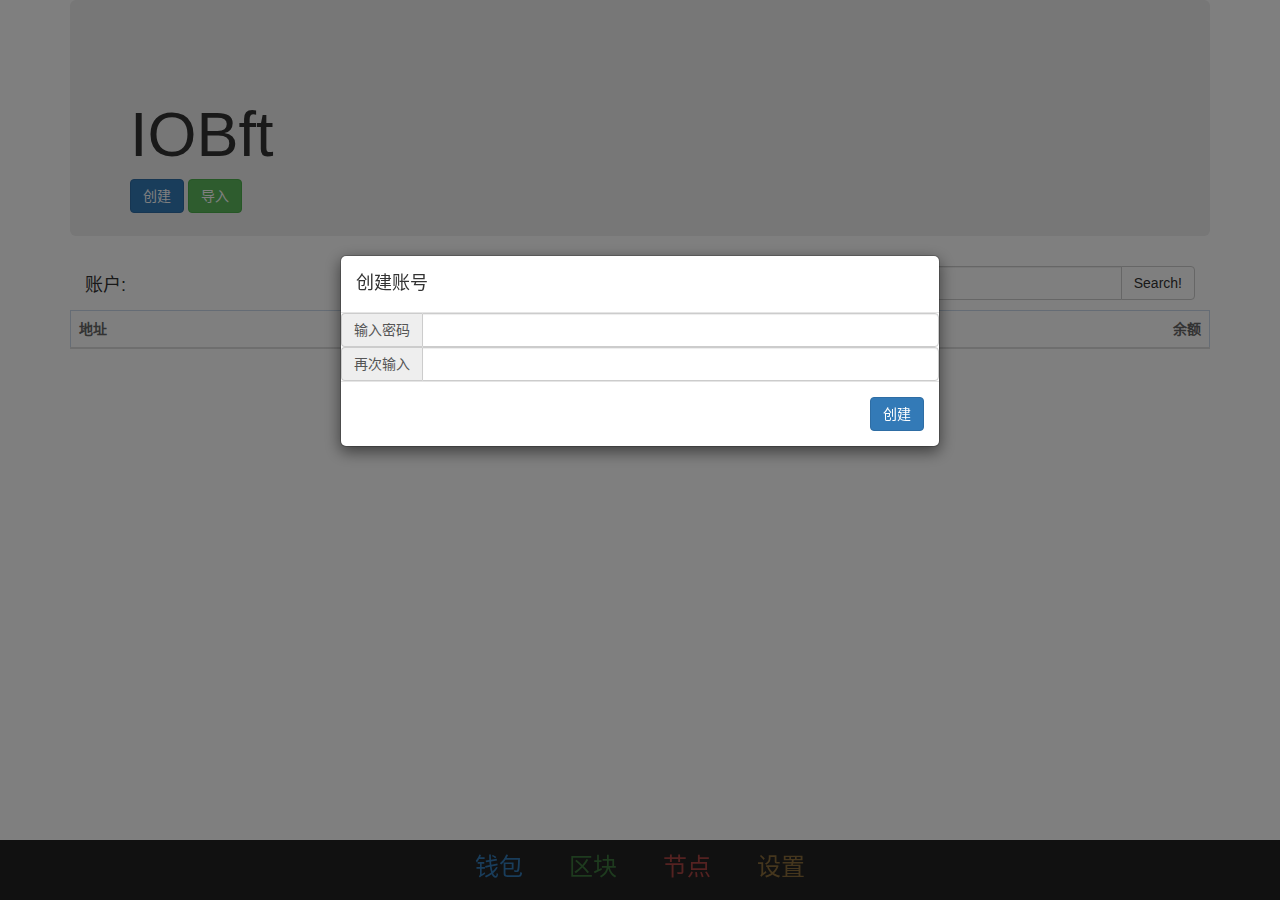
<file: wwwroot/index.html>
﻿<!DOCTYPE html>
<html lang="zh-CN">
<head>
    <meta charset="utf-8">
    <meta http-equiv="X-UA-Compatible" content="IE=edge">
    <meta name="viewport" content="width=device-width, initial-scale=1">
    <!-- 上述3个meta标签*必须*放在最前面，任何其他内容都*必须*跟随其后！ -->
    <title>IOBft Wallet</title>

    <!-- Bootstrap -->
    <link href="bootstrap/bootstrap.min.css" rel="stylesheet">
    <link href="js/mystyle.css" type="text/css" rel="stylesheet">

    <!--自定义样式-->
    <!--<style>
        .jumbotron {
            background: url(images/model.png);
        }
    </style>-->
</head>
<body>
    <script src="bootstrap/jquery.min.js"></script>
    <script src="bootstrap/bootstrap.min.js"></script>
    <!--<script type="text/javascript" src="js/crypto/encrypt/base/basex.js"></script>
    <script type="text/javascript" src="js/crypto/encrypt/base/base58.js"></script>
    <script type="text/javascript" src="js/crypto/encrypt/ed25519/nacl-fast.js"></script>
    <script type="text/javascript" src="js/crypto/utils/encrpt-ed25519.js"></script>-->

    <script type="text/javascript" src="crypto-master/js/encrypt/base/basex.js"></script>
    <script type="text/javascript" src="crypto-master/js/encrypt/base/base58.js"></script>
    <script type="text/javascript" src="crypto-master/js/encrypt/ed25519/nacl-fast.js"></script>
    <script type="text/javascript" src="crypto-master/js/utils/encrypt-ed25519-2.js"></script>

    <script type="text/javascript" src="js/crypto-js.js"></script>
    <script src='js/forge-sha256.min.js'></script>
    <script src='js/hashes.js'></script>
    <script src='js/wallet.js'></script>
    <script src='js/helper.js'></script>
    <script src='js/Login.js'></script>
    <script src='js/bignumber.min.js'></script>

    <div class="container" id="body_container">

        <div class="jumbotron">
            <h1>IOBft <small id="statsLabel" style="font-size: 50%"></small></h1>
            <button type="button" class="btn btn-primary" data-toggle="modal" data-target="#ModalCreate">创建</button>
            <button type="button" class="btn btn-success" data-toggle="modal" data-target="#ModalImport">导入</button>
            <!--<button type="button" class="btn btn-danger" onclick="OnClear()">清空</button>-->
        </div>

        <h4></h4>
        <div class="col-lg-6">
            <h4>账户:</h4>
            <h4></h4>
        </div>
        <div class="col-lg-6">
            <div class="input-group">
                <input type="text" id="searchText" class="form-control">
                <span class="input-group-btn">
                    <button class="btn btn-default" type="button" onclick='liOnSearch("searchText")'>Search!</button>
                </span>
            </div>
            <h4></h4>
        </div>

        <div style="width:100%;height:100%;overflow-x:auto;">
            <table class="table table-hover" id="mytable">
                <!--<caption id="mytable_caption">账户:</caption>-->
                <thead id="mytable_thead">
                    <tr>
                        <th>地址</th>
                        <th style='text-align:right;'>余额</th>
                    </tr>
                </thead>
            </table>
        </div>

    </div>

    <footer class="navbar-fixed-bottom navbar-inverse">
        <div class="row nav_box">
            <div class="qx_1"><a href="index.html"><h3 class="text-primary">钱包</h3></a></div>
            <div class="qx_1"><a href="browser.html"><h3 class="text-success">区块</h3></a></div>
            <div class="qx_1"><a href="rules.html"><h3 class="text-danger">节点</h3></a></div>
            <div class="qx_1"><a href="setting.html"><h3 class="text-warning">设置</h3></a></div>
        </div>
    </footer>

    <div class="modal fade" id="ModalCreate" tabindex="-1" role="dialog" aria-labelledby="ModalCreateLabel" aria-hidden="true">
        <div class="modal-dialog">
            <div class="modal-content">
                <div class="modal-header">
                    <button type="button" class="close" data-dismiss="modal" aria-hidden="true">
                        ×
                    </button>
                    <h4 class="modal-title" id="myModalLabel">
                        正在创建地址
                    </h4>
                </div>
                <div class="input-group">
                    <span class="input-group-addon" id="basic-addon3">请输入随机数</span>
                    <input type="text" class="form-control" id="CreateText" aria-describedby="basic-addon3">
                </div>
                <div class="modal-footer">
                    <button type="button" class="btn btn-default" data-dismiss="modal">
                        取消
                    </button>
                    <button type="button" class="btn btn-primary" onclick="OnCreate('CreateText')">
                        提交
                    </button>
                </div>
            </div>
        </div>
    </div>


    <div class="modal fade" id="ModalImport" tabindex="-1" role="dialog" aria-labelledby="ModalImportLabel" aria-hidden="true">
        <div class="modal-dialog">
            <div class="modal-content">
                <div class="modal-header">
                    <button type="button" class="close" data-dismiss="modal" aria-hidden="true">
                        ×
                    </button>
                    <h4 class="modal-title" id="myModalLabel">
                        正在导入地址
                    </h4>
                </div>
                <div class="input-group">
                    <span class="input-group-addon" id="basic-addon3">请输入助记词</span>
                    <input type="text" class="form-control" id="ImportText" aria-describedby="basic-addon3">
                </div>
                <div class="modal-footer">
                    <button type="button" class="btn btn-default" data-dismiss="modal">
                        取消
                    </button>
                    <button type="button" class="btn btn-primary" onclick="OnImport('ImportText')">
                        提交
                    </button>
                </div>
            </div>
        </div>
    </div>

    <div class="modal fade" id="ModalCreateUser" data-backdrop="static" tabindex="-1" role="dialog" aria-labelledby="ModalCreateUserLabel" aria-hidden="true">
        <div class="modal-dialog">
            <div class="modal-content">
                <div class="modal-header">
                    <h4 class="modal-title" id="myModalLabel">
                        创建账号
                    </h4>
                </div>
                <div class="input-group">
                    <span class="input-group-addon" id="basic-addon3">输入密码</span>
                    <input type="password" class="form-control" id="PasswprdText1" aria-describedby="basic-addon3">
                </div>
                <div class="input-group">
                    <span class="input-group-addon" id="basic-addon3">再次输入</span>
                    <input type="password" class="form-control" id="PasswprdText2" aria-describedby="basic-addon3">
                </div>
                <div class="modal-footer">
                    <button type="button" class="btn btn-primary" onclick="Login.OnCreate('PasswprdText')">
                        创建
                    </button>
                </div>
            </div>
        </div>
    </div>

    <div class="modal fade" id="ModalLogin" data-backdrop="static" tabindex="-1" role="dialog" aria-labelledby="ModalLoginLabel" aria-hidden="true">
        <div class="modal-dialog">
            <div class="modal-content">
                <div class="modal-header">
                    <h4 class="modal-title" id="myModalLabel">
                        输入密码登录
                    </h4>
                </div>
                <div class="input-group">
                    <span class="input-group-addon" id="basic-addon3">输入密码</span>
                    <input type="password" class="form-control" id="PasswprdText" aria-describedby="basic-addon3">
                </div>
                <div class="modal-footer">
                    <button type="button" class="btn btn-primary" onclick="Login.OnLogin('PasswprdText')">
                        登录
                    </button>
                </div>
            </div>
        </div>
    </div>

    <script>
        Login.Init();

        function OnClear(e) {
            Wallet.Clear();
            window.location.href = "index.html";
        }

        function OnCreate(e) {
            var value = document.getElementById(e).value;
            var text = $('#' + e).val();
            $('#' + e).val(""); // clear

            var keyPair = Wallet.CreateKeyPair(text);

            var index = Wallet.GetCount(Login.LoadPassword());
            if (index > 100) {
                alert("数量超出限制");
                return;
            }

            Wallet.Save(index, keyPair, Login.LoadPassword());

            //console.warn( Wallet.GetMnemonicWord(keyPair) );
            //console.warn( Wallet.Bytes2Hex(keyPair.publicKey) );
            //console.warn( Wallet.Bytes2Hex(keyPair.privateKey) );
            //console.warn( Wallet.ToAddress(keyPair.publicKey) );

            $("#ModalCreate").modal('hide');
            window.location.href = "index.html";
        };

        function OnImport(e) {
            var value = document.getElementById(e).value;
            var text = $('#' + e).val();
            $('#' + e).val(""); // clear

            var keyPair = Wallet.ImportKeyPair(text);

            var index = Wallet.GetCount(Login.LoadPassword());
            if (index > 100) {
                alert("数量超出限制");
                return;
            }

            Wallet.Save(index, keyPair, Login.LoadPassword());

            $("#ModalImport").modal('hide');
            window.location.href = "index.html";
        };

        //// show address
        //var element = document.getElementById("address");
        //element.innerHTML = address;

        var colorlist = ["list-group-item-success", "", "list-group-item-info", "", "list-group-item-warning", "", "list-group-item-danger", ""];
        var colorindex = 0;

        var platform = Helper.checkPlatform();

        var arrayoAddress = new Array();;
        for (var index = 1; index < 100; index++) {
            var KeyPair = Wallet.Load(index, Login.LoadPassword());
            if (KeyPair == null)
                break;

            var address = Wallet.ToAddress(KeyPair.publicKey);
            arrayoAddress[index - 1] = address;

            var color = colorlist[(index - 0) % colorlist.length];
            Helper.TableInsert2("mytable", address, color, address, "")
        }


        $.ajax({
            url: Helper.GetServerIP() + "/getaccounts",
            dataType: "text",
            type: "get",
            data: { List: Base58.encode("" + JSON.stringify(arrayoAddress)) },
            success: function (data) {
                var jsonObj = JSON.parse(data);
                for (var index = 0; index < arrayoAddress.length; index++) {
                    var element = document.getElementById(arrayoAddress[index]);
                    element.remove();

                    var address = arrayoAddress[index];
                    var account = jsonObj[address];
                    var amount = new BigNumber(account["amount"]).dividedBy(10000).toFormat();

                    var color = colorlist[(index - 0) % colorlist.length];
                    Helper.TableInsert2("mytable", address + "&amount=" + amount, color, Helper.Simplify(address, platform), amount)

                }
            },
            error: function (err) {
            }
        });

        function liOnclick(e) {
            window.location.href = "transfer.html?address=" + e.id;
        };

        function liOnSearch(e) {
            var text = $('#' + e).val();
            window.location.href = "transfer.html?address=" + text;
        }

        function QueryStats() {
            $.ajax({
                url: Helper.GetServerIP() + "/Stats",
                dataType: "text",
                type: "get",
                data: { style: "1" },
                success: function (data) {

                    var element = document.getElementById("statsLabel");
                    element.innerHTML = data;

                },
                error: function (err) {
                }
            });
        }
        QueryStats();

    </script>

</body>
</html>
</file>
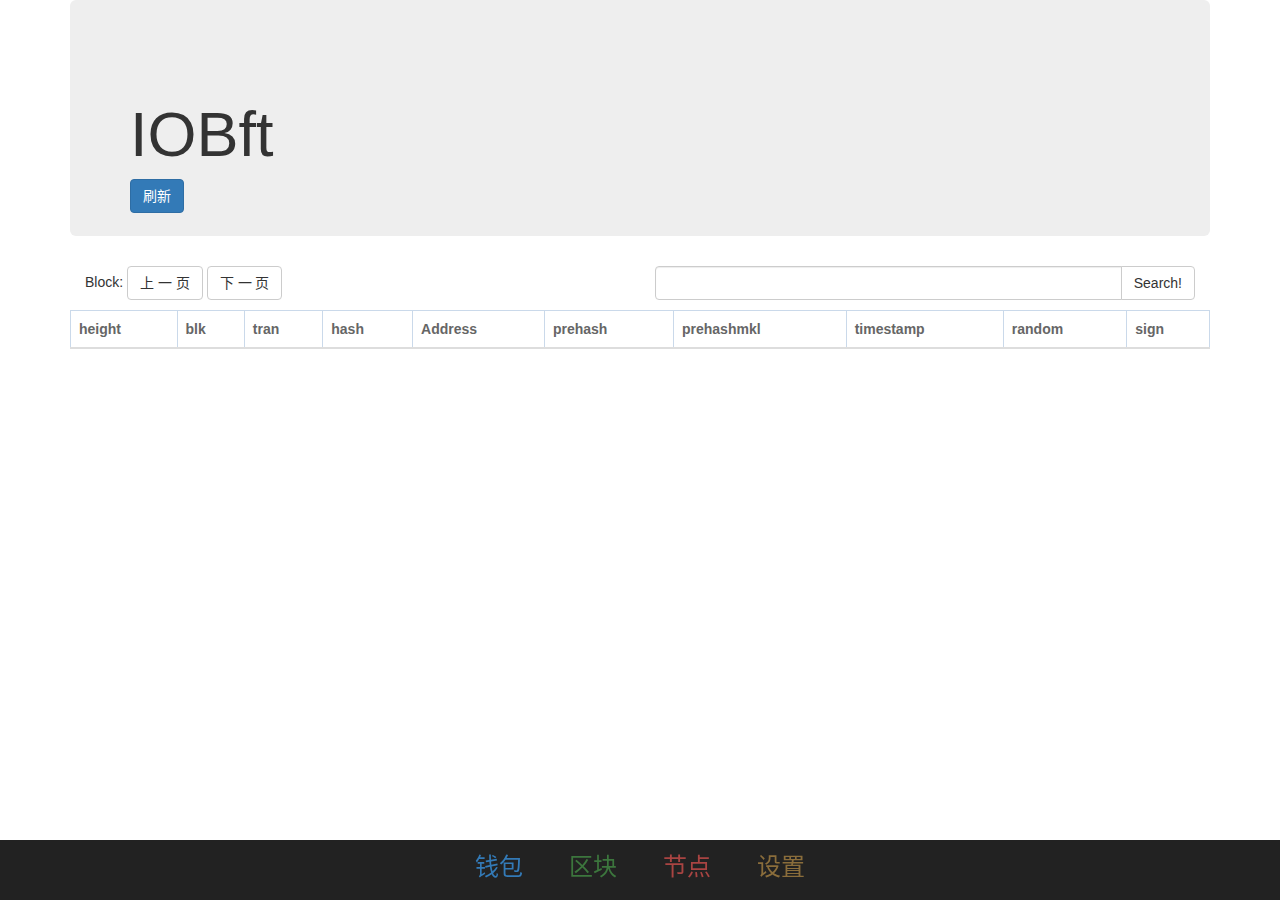
<file: wwwroot/browser.html>
﻿<!DOCTYPE html>
<html lang="zh-CN">
<head>
    <meta charset="utf-8">
    <meta http-equiv="X-UA-Compatible" content="IE=edge">
    <meta name="viewport" content="width=device-width, initial-scale=1">
    <!-- 上述3个meta标签*必须*放在最前面，任何其他内容都*必须*跟随其后！ -->
    <title>IOBft Wallet</title>

    <!-- Bootstrap -->
    <link href="bootstrap/bootstrap.min.css" rel="stylesheet">
    <link href="js/mystyle.css" type="text/css" rel="stylesheet">

    <!--自定义样式-->
    <!--<style>
        .jumbotron {
            background: url(images/model.png);
        }
    </style>-->
</head>
<body>
    <script src="bootstrap/jquery.min.js"></script>
    <script src="bootstrap/bootstrap.min.js"></script>
    <!--<script type="text/javascript" src="js/crypto/encrypt/base/basex.js"></script>
    <script type="text/javascript" src="js/crypto/encrypt/base/base58.js"></script>
    <script type="text/javascript" src="js/crypto/encrypt/ed25519/nacl-fast.js"></script>
    <script type="text/javascript" src="js/crypto/utils/encrpt-ed25519.js"></script>-->

    <script type="text/javascript" src="crypto-master/js/encrypt/base/basex.js"></script>
    <script type="text/javascript" src="crypto-master/js/encrypt/base/base58.js"></script>
    <script type="text/javascript" src="crypto-master/js/encrypt/ed25519/nacl-fast.js"></script>
    <script type="text/javascript" src="crypto-master/js/utils/encrypt-ed25519-2.js"></script>

    <script type="text/javascript" src="js/crypto-js.js"></script>
    <script src='js/forge-sha256.min.js'></script>
    <script src='js/hashes.js'></script>
    <script src='js/wallet.js'></script>
    <script src='js/helper.js'></script>
    <script src='js/Login.js'></script>


    <div class="container" id="body_container">

        <div class="jumbotron">
            <h1>IOBft</h1>
            <button type="button" class="btn btn-primary" onclick='OnRefresh()'>刷新</button>
        </div>
        <h4></h4>
        <div class="col-lg-6">
            Block:
            <button type="button" class="btn  btn-default" onclick='liOnclickUp()'>上 一 页</button>
            <button type="button" class="btn  btn-default" onclick='liOnclickDown()'>下 一 页</button>
            <h4></h4>
        </div>
        <div class="col-lg-6">
            <div class="input-group">
                <input type="text" id="searchText" class="form-control">
                <span class="input-group-btn">
                    <button class="btn btn-default" type="button" onclick='liOnSearch("searchText")'>Search!</button>
                </span>
            </div>
            <h4></h4>
        </div>

        <div style="width:100%;height:100%;overflow-x:auto;">
            <table class="table table-hover" id="mytable">
                <thead id="thead_mytable111">
                    <tr>
                        <th>height</th>
                        <th>blk</th>
                        <th>tran</th>
                        <!--<th>weight</th>-->
                        <th>hash</th>
                        <th>Address</th>
                        <th>prehash</th>
                        <th>prehashmkl</th>
                        <th>timestamp</th>
                        <th>random</th>
                        <th>sign</th>
                    </tr>
                </thead>
            </table>
        </div>

    </div>

    <footer class="navbar-fixed-bottom navbar-inverse">
        <div class="row nav_box">
            <div class="qx_1"><a href="index.html"><h3 class="text-primary">钱包</h3></a></div>
            <div class="qx_1"><a href="browser.html"><h3 class="text-success">区块</h3></a></div>
            <div class="qx_1"><a href="rules.html"><h3 class="text-danger">节点</h3></a></div>
            <div class="qx_1"><a href="setting.html"><h3 class="text-warning">设置</h3></a></div>
        </div>
    </footer>

    <div class="modal fade" id="BlockInfo" data-backdrop="static" tabindex="-1" role="dialog" aria-labelledby="BlockInfoLabel" aria-hidden="true" style="top:10%">
        <div class="modal-dialog">
            <div class="modal-content">
                <div class="modal-header">
                    <button type="button" class="close" data-dismiss="modal" aria-hidden="true">
                        ×
                    </button>
                    <h4 class="modal-title" id="myModalLabel">
                        Block
                    </h4>
                </div>
                <div style="width:100%;height:100%;overflow-x:auto;">
                    <table class="table table-hover" id="BlockInfoTable">
                        <thead id="thead_mytable111">
                            <tr>
                                <th>key</th>
                                <th>value</th>
                            </tr>
                        </thead>
                    </table>
                </div>
                <div class="modal-footer">
                    <button type="button" class="btn btn-primary" onclick="liOnBlockInfoLeave()">
                        离开
                    </button>
                </div>
            </div>
        </div>
    </div>

    <script>
        var colorlist = ["list-group-item-success", "", "list-group-item-info", "", "list-group-item-warning", "", "list-group-item-danger", ""];
        var colorindex = 1

        function OnRefresh(e) {
            window.location.href = window.location.href;
        };

        function liOnclick(e) {
            ShowBlock(e.id);
            //alert(e.id);
        };

        function liOnSearch(e) {
            var text = $('#' + e).val();
            ShowBlock(text);
        }

        function ShowBlock(text) {
            if (text != "") {
                $.ajax({
                    url: Helper.GetServerIP() + "/GetBlock",
                    dataType: "text",
                    type: "get",
                    data: { hash: text },
                    success: function (data) {
                        if (data != "") {
                            // 删除之前的数据
                            var mytableEle = document.getElementById("BlockInfoTable");
                            for (var i = mytableEle.children.length - 1; i >= 0; i--) {
                                if (mytableEle.children[i].id.indexOf("_mytable111") == -1)
                                    mytableEle.children[i].remove();
                            }

                            var jsonObj = JSON.parse(data);
                            for (var key in jsonObj) {
                                var color = colorlist[(colorindex - 1) % colorlist.length]; colorindex++;
                                if (key != "linksblk" && key != "linkstran") {
                                    Helper.TableInsert("BlockInfoTable", key, color, key, jsonObj[key])
                                }
                            }

                            for (var key in jsonObj["linksblk"]) {
                                var color = colorlist[(colorindex - 1) % colorlist.length]; colorindex++;
                                Helper.TableInsert("BlockInfoTable", "linksblk_" + jsonObj["linksblk"][key], color, "linksblk_" + key, jsonObj["linksblk"][key])
                            }

                            for (var key in jsonObj["linkstran"]) {
                                var color = colorlist[(colorindex - 1) % colorlist.length]; colorindex++;
                                Helper.TableInsert("BlockInfoTable", "linkstran_" + jsonObj["linkstran"][key]["hash"], color, "linkstran_" + key, jsonObj["linkstran"][key]["hash"])
                            }
                            $("#BlockInfo").modal('show');
                        }
                    },
                    error: function (err) {
                        alert("网络连接错误!");
                    }
                });
            }
        };

        function liOnBlockInfoLeave(e) {
            $("#BlockInfo").modal('hide');
        };

        var colorlist = ["success", "", "info", "", "warning", "", "danger", ""];
        var colorindex = 0;

        //for (var i = 0; i < 20; i++) {
        //    var color = colorlist[i % colorlist.length];
        //    Helper.TableInsert("mytable", "sddd"+i, color, 1, 2, 3, 4, 5, 6, 7, 8, 9, 10);
        //}

        var browserIndexCur = 0;
        var browserIndexMax = 0;

        function JSONLength(obj) {
            var size = 0, key;
            for (key in obj) {
                if (obj.hasOwnProperty(key)) size++;
            }
            return size;
        };

        function onBrowserInit() {

            $.ajax({
                url: Helper.GetServerIP() + "/GetNearBlock",
                dataType: "text",
                type: "get",
                data: { browserIndex: browserIndexCur },
                success: function (data) {

                    // 删除之前的
                    var mytableEle = document.getElementById("mytable");
                    for (var i = mytableEle.children.length - 1; i >= 0; i--) {
                        if (mytableEle.children[i].id.indexOf("_mytable111") == -1)
                            mytableEle.children[i].remove();
                    }
                    colorindex = 0;


                    var jsonObj = JSON.parse(data);
                    for (var key in jsonObj) {

                        var color = colorlist[colorindex % colorlist.length]; colorindex++;
                        Helper.TableInsert("mytable", jsonObj[key]["hash"], color,
                            jsonObj[key]["height"],
                            JSONLength(jsonObj[key]["linksblk"]),
                            JSONLength(jsonObj[key]["linkstran"]),
                            //jsonObj[key]["weight"],
                            jsonObj[key]["hash"],
                            jsonObj[key]["Address"],
                            jsonObj[key]["prehash"],
                            jsonObj[key]["prehashmkl"],
                            jsonObj[key]["timestamp"],
                            jsonObj[key]["random"], "");
                        //jsonObj[key]["sign"]);

                        if (browserIndexCur == 0) {
                            browserIndexCur = parseInt(jsonObj[key]["height"]);
                            browserIndexMax = browserIndexCur;
                        }
                    }

                },
                error: function (err) {

                }
            });
        }
        onBrowserInit(0);

        function liOnclickUp(e) {
            browserIndexCur += 21;
            if (browserIndexCur > browserIndexMax)
                browserIndexCur = 0;
            onBrowserInit();
        };
        function liOnclickDown(e) {
            browserIndexCur -= 21;
            onBrowserInit();

        };

    </script>

</body>
</html>
</file>
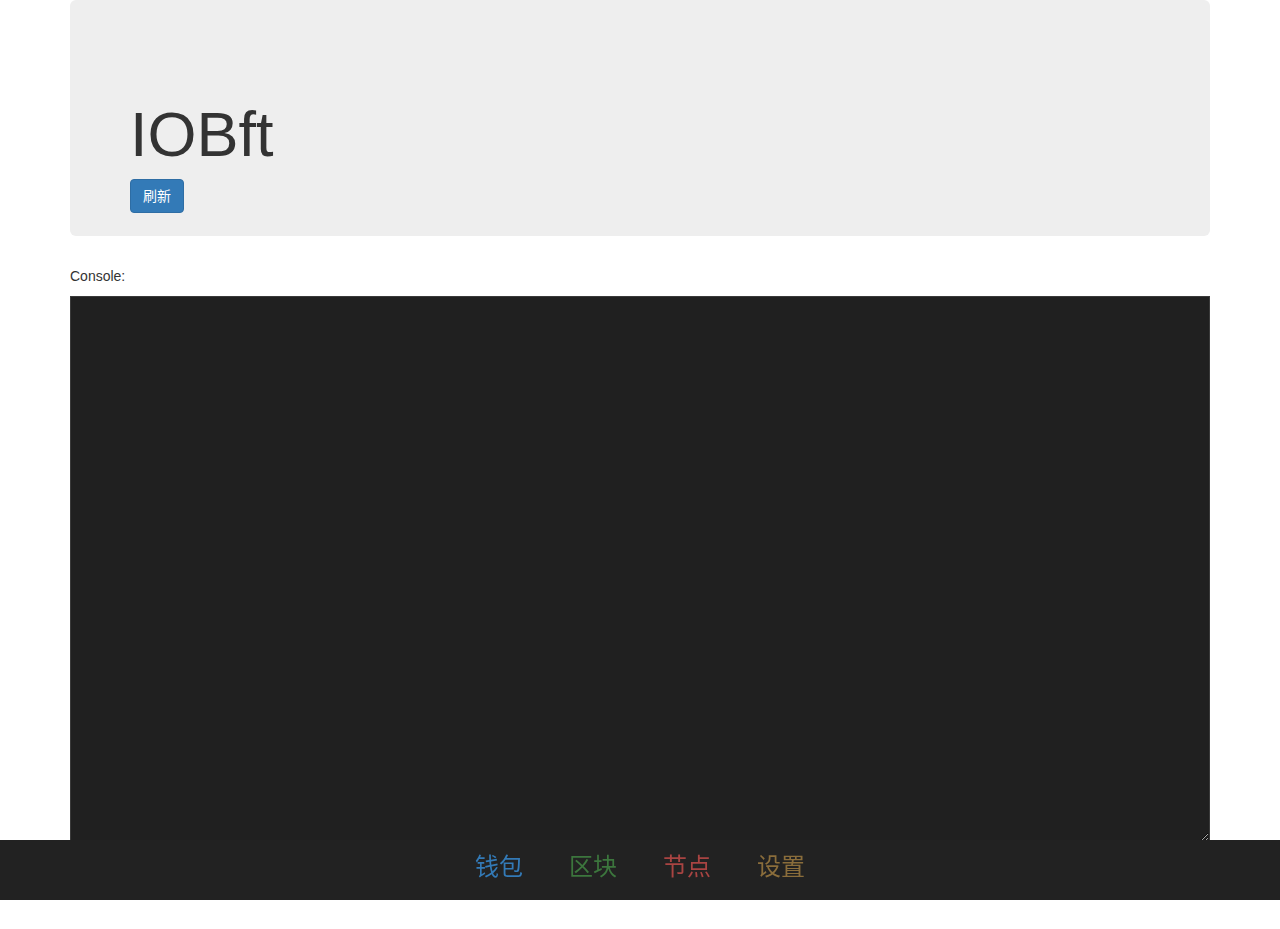
<file: wwwroot/console.html>
﻿<!DOCTYPE html>
<html lang="zh-CN">
<head>
    <meta charset="utf-8">
    <meta http-equiv="X-UA-Compatible" content="IE=edge">
    <meta name="viewport" content="width=device-width, initial-scale=1">
    <!-- 上述3个meta标签*必须*放在最前面，任何其他内容都*必须*跟随其后！ -->
    <title>IOBft Wallet</title>

    <!-- Bootstrap -->
    <link href="bootstrap/bootstrap.min.css" rel="stylesheet">

    <!--自定义样式
    <!--<style>
        .jumbotron {
            background: url(images/model.png);
        }
    </style>
     -->
    <style>
        .nav_box {
            height: 60px;
            position: relative;
            top: calc(50% - 30px);
            display: flex;
            justify-content: center;
            align-items: center;
        }

        .qx_1 {
            display: flex;
            line-height: 70x;
            margin: -15px 5px 0 5px;
            padding: 0 18px 0 18px;
            font-size: 14px;
            position: relative;
        }

        body {
            padding-bottom: 48px;
        }

        .jumbotron {
            background-size: cover;
            padding-top: 7%;
            padding-bottom: 2%;
        }

        .textarea-inherit {
            width: 100%;
            overflow: auto;
            word-break: break-all;
             color:white;
             background-color:#202020;
        }

    </style>

</head>
<body>
    <script src="bootstrap/jquery.min.js"></script>
    <script src="bootstrap/bootstrap.min.js"></script>
    <!--<script type="text/javascript" src="js/crypto/encrypt/base/basex.js"></script>
    <script type="text/javascript" src="js/crypto/encrypt/base/base58.js"></script>
    <script type="text/javascript" src="js/crypto/encrypt/ed25519/nacl-fast.js"></script>
    <script type="text/javascript" src="js/crypto/utils/encrpt-ed25519.js"></script>-->

    <script type="text/javascript" src="crypto-master/js/encrypt/base/basex.js"></script>
    <script type="text/javascript" src="crypto-master/js/encrypt/base/base58.js"></script>
    <script type="text/javascript" src="crypto-master/js/encrypt/ed25519/nacl-fast.js"></script>
    <script type="text/javascript" src="crypto-master/js/utils/encrypt-ed25519-2.js"></script>

    <script src='js/forge-sha256.min.js'></script>
    <script src='js/hashes.js'></script>
    <script src='js/wallet.js'></script>
    <script src='js/helper.js'></script>

    <div class="container">

        <div class="jumbotron">
            <h1>IOBft</h1>
            <button type="button" class="btn btn-primary" onclick='OnRefresh()'>刷新</button>
        </div>

        <div id="rules">Console:</div>
        <h6> </h6>

        <form name="my_form" div id="my_form" method="POST">
            <!--<textarea class="textarea-inherit" rows=20 name=s1 cols=27 onpropertychange="this.style.posHeight=this.scrollHeight "></textarea>-->
        </form>

        <div class="input-group">
            <div class="input-group-btn dropup">
                <button type="button" class="btn btn-default dropdown-toggle" data-toggle="dropdown" aria-haspopup="true" aria-expanded="false">Command <span class="caret"></span></button>
                <ul class="dropdown-menu" @command="handledropdown">
                    <li><a href="#" onclick='onClickCommand("stats")'>stats</a></li>
                    <li><a href="#" onclick='onClickCommand("rules")'>rules</a></li>
                    <li><a href="#" onclick='onClickCommand("beruler")'>beruler</a></li>
                    <li role="separator" class="divider"></li>
                    <li><a href="#" onclick='onClickCommand("account")'>account</a></li>
                    <li><a href="#" onclick='onClickCommand("transferstate")'>transfer</a></li>
                    <li><a href="#" onclick='onClickCommand("getmnemonic")'>getmnemonic</a></li>
                </ul>
            </div><!-- /btn-group -->
            <input type="text" class="form-control" id='commandinput' aria-label="..." onkeyup='return onKeyPress(event)'>
        </div><!-- /input-group -->

    </div>

    <footer class="navbar-fixed-bottom navbar-inverse">
        <div class="row nav_box">
            <div class="qx_1"><a href="index.html"><h3 class="text-primary">钱包</h3></a></div>
            <div class="qx_1"><a href="browser.html"><h3 class="text-success">区块</h3></a></div>
            <div class="qx_1"><a href="rules.html"><h3 class="text-danger">节点</h3></a></div>
            <div class="qx_1"><a href="setting.html"><h3 class="text-warning">设置</h3></a></div>
        </div>
    </footer>

    <script>
        function OnRefresh(e) {
            window.location.href = "console.html";
        };

        function liOnclick(e) {
            alert(e.id);
        };

        function onClickCommand(e) {
            SendCommand(e);
        }

        var platform = Helper.checkPlatform();
        var textarea = document.createElement("btn-item-new");

        if (platform == "pc") {
            textarea.innerHTML = "<textarea class='textarea-inherit' id='textarea' rows=27 name=s1 cols=27 onpropertychange='this.style.posHeight=this.scrollHeight'  disabled='disabled' ></textarea > ";
        }
        else {
            textarea.innerHTML = "<textarea class='textarea-inherit' id='textarea' rows=16 name=s1 cols=27 onpropertychange='this.style.posHeight=this.scrollHeight'  disabled='disabled' ></textarea > ";
        }
        document.getElementById("my_form").appendChild(textarea);

        jQuery.support.cors = true;
        // 方向键支持
        var inputlist = new Array();
        var inputlast = 0;

        function onKeyPress(e) {
            var keyCode = null;
            if (e.which)
                keyCode = e.which;
            else if (e.keyCode)
                keyCode = e.keyCode;
            if (keyCode == 13) {
                SendCommand();
                return true;
            }

            // 方向键支持
            if (keyCode == 38 || keyCode == 40) // 上下
            {
                inputlast = keyCode == 38 ? (inputlast) - 1 : (inputlast) + 1;
                if (inputlast < 0)
                    inputlast = 0;
                if (inputlast >= inputlist.length)
                    inputlast = inputlist.length;
                $('#commandinput').val(inputlast != inputlist.length ? inputlist[inputlast] : "");
                return false;
            }

            return true;
        }

        function GetSystemTime() {
            var date = new Date();
            year = date.getFullYear();
            month = date.getMonth() + 1;
            day = date.getDate();
            hours = date.getHours();
            minutes = date.getMinutes();
            seconds = date.getSeconds();
            return year + "-" + month + "-" + day + " " + hours + ":" + minutes + ":" + seconds;
        };

        function SendCommand(inputText) {
            if (inputText == null)
                inputText = $('#commandinput').val();
            $('#commandinput').val("");

            var ta = document.getElementById("textarea");
            ta.value = [ta.value, GetSystemTime() + "> " + inputText + "\n"].join("");

            if (inputText != null && inputText != "") {
                $.ajax({
                    url: Helper.GetServerIP()+ "/Command",
                    dataType: "text",
                    type: "get",
                    data: "input=" + inputText,
                    success: function (data) {
                        ta.value = [ta.value, data + "\n"].join("");
                        ta.scrollTop = ta.scrollHeight;

                    },
                    error: function (err) {
                        ta.value = [ta.value, GetSystemTime() + "> " + "connect error!" + "\n"].join("");
                        ta.scrollTop = ta.scrollHeight;
                    }
                });

                if (inputlist[inputlist.length] != inputText) {
                    inputlist.push(inputText); inputlast = inputlist.length; // 方向键支持
                }
            }
        }

    </script>


</body>
</html>
</file>
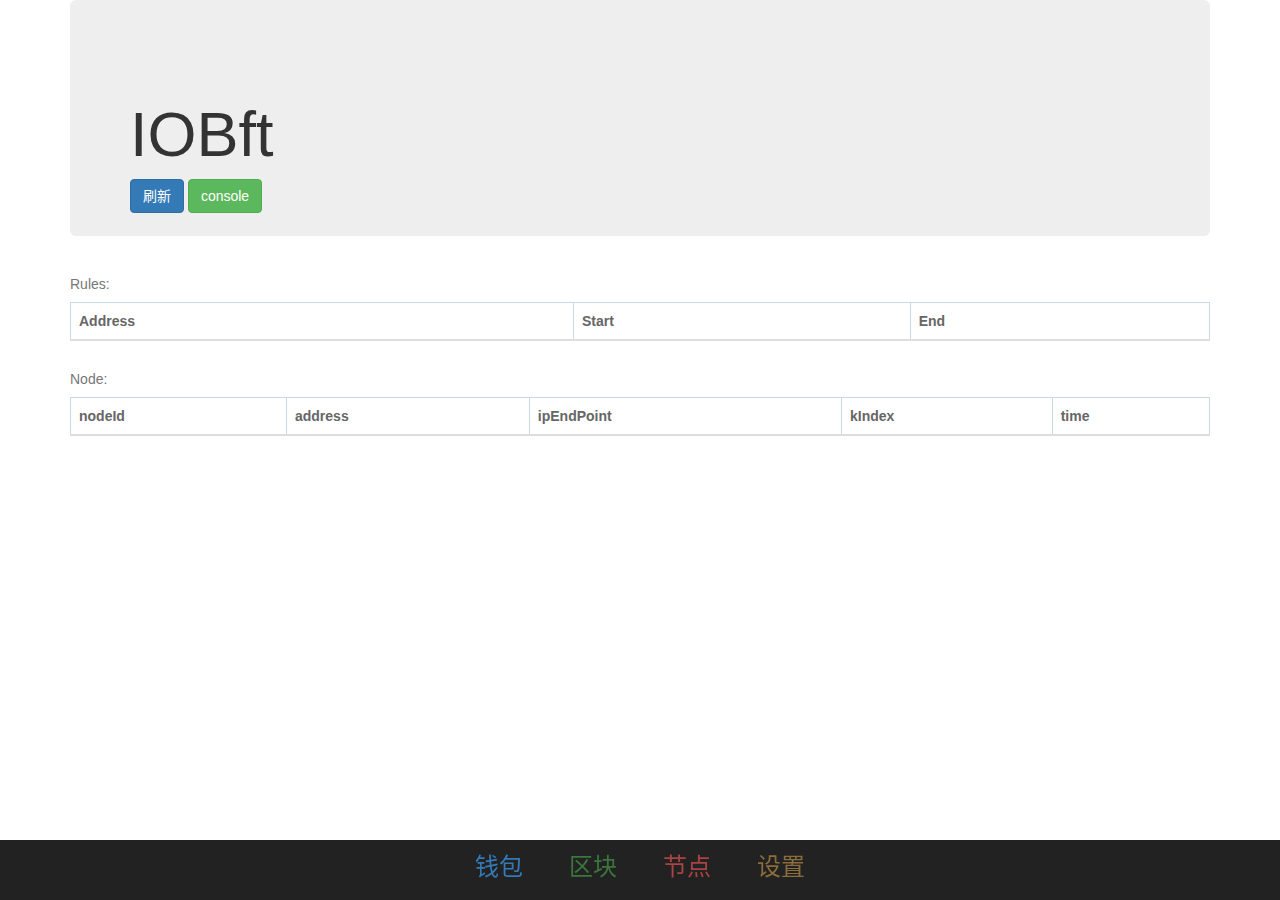
<file: wwwroot/rules.html>
﻿<!DOCTYPE html>
<html lang="zh-CN">
<head>
    <meta charset="utf-8">
    <meta http-equiv="X-UA-Compatible" content="IE=edge">
    <meta name="viewport" content="width=device-width, initial-scale=1">
    <!-- 上述3个meta标签*必须*放在最前面，任何其他内容都*必须*跟随其后！ -->
    <title>IOBft Wallet</title>

    <!-- Bootstrap -->
    <link href="bootstrap/bootstrap.min.css" rel="stylesheet">
    <link href="js/mystyle.css" type="text/css" rel="stylesheet">

    <!--自定义样式
    <!--<style>
        .jumbotron {
            background: url(images/model.png);
        }
    </style>
     -->

</head>
<body>
    <script src="bootstrap/jquery.min.js"></script>
    <script src="bootstrap/bootstrap.min.js"></script>
    <!--<script type="text/javascript" src="js/crypto/encrypt/base/basex.js"></script>
    <script type="text/javascript" src="js/crypto/encrypt/base/base58.js"></script>
    <script type="text/javascript" src="js/crypto/encrypt/ed25519/nacl-fast.js"></script>
    <script type="text/javascript" src="js/crypto/utils/encrpt-ed25519.js"></script>-->

    <script type="text/javascript" src="crypto-master/js/encrypt/base/basex.js"></script>
    <script type="text/javascript" src="crypto-master/js/encrypt/base/base58.js"></script>
    <script type="text/javascript" src="crypto-master/js/encrypt/ed25519/nacl-fast.js"></script>
    <script type="text/javascript" src="crypto-master/js/utils/encrypt-ed25519-2.js"></script>

    <script type="text/javascript" src="js/crypto-js.js"></script>
    <script src='js/forge-sha256.min.js'></script>
    <script src='js/hashes.js'></script>
    <script src='js/wallet.js'></script>
    <script src='js/helper.js'></script>
    <script src='js/Login.js'></script>

    <div class="container">

        <div class="jumbotron">
            <h1>IOBft</h1>
            <button type="button" class="btn btn-primary" onclick='OnRefresh()'>刷新</button>
            <button type="button" class="btn btn-success" onclick='OnConsole()'>console</button>
        </div>

        <div style="width:100%;height:100%;overflow-x:auto;">
            <table class="table table-hover" id="myrules">
                <caption>Rules:</caption>
                <thead>
                    <tr>
                        <th>Address</th>
                        <th>Start</th>
                        <th>End</th>
                    </tr>
                </thead>
            </table>
        </div>

        <div style="width:100%;height:100%;overflow-x:auto;">
            <table class="table table-hover" id="mynode">
                <caption>Node:</caption>
                <thead>
                    <tr>
                        <th>nodeId</th>
                        <th>address</th>
                        <th>ipEndPoint</th>
                        <th>kIndex</th>
                        <th>time</th>
                    </tr>
                </thead>
            </table>
        </div>

    </div>

    <footer class="navbar-fixed-bottom navbar-inverse">
        <div class="row nav_box">
            <div class="qx_1"><a href="index.html"><h3 class="text-primary">钱包</h3></a></div>
            <div class="qx_1"><a href="browser.html"><h3 class="text-success">区块</h3></a></div>
            <div class="qx_1"><a href="rules.html"><h3 class="text-danger">节点</h3></a></div>
            <div class="qx_1"><a href="setting.html"><h3 class="text-warning">设置</h3></a></div>
        </div>
    </footer>

    <script>
        function liOnclick(e) {
            //alert(e.id);
        };
        function OnRefresh(e) {
            window.location.href = window.location.href;
        };
        function OnConsole(e) {
            window.location.href = "console.html";
        };

        var colorlist = ["list-group-item-success", "", "list-group-item-info", "", "list-group-item-warning", "", "list-group-item-danger", ""];
        var colorindex = 0;
        var platform = Helper.checkPlatform();

        $.ajax({
            url: Helper.GetServerIP() + "/Rules",
            dataType: "text",
            type: "get",
            data: { get: "all" },
            success: function (data) {

                var jsonObj = JSON.parse(data);
                for (var key in jsonObj) {

                    var color = colorlist[colorindex % colorlist.length]; colorindex++;
                    Helper.TableInsert("myrules", jsonObj[key]["Address"], color,
                        Helper.Simplify(jsonObj[key]["Address"], platform),
                        jsonObj[key]["Start"],
                        jsonObj[key]["End"]);
                }


            },
            error: function (err) {
                //alert("提交失败");
            }
        });

        $.ajax({
            url: Helper.GetServerIP() + "/Node",
            dataType: "text",
            type: "get",
            data: { get: "all" },
            success: function (data) {

                var jsonObj = JSON.parse(data);
                for (var key in jsonObj) {
                    var color = colorlist[colorindex % colorlist.length]; colorindex++;
                    Helper.TableInsert("mynode", jsonObj[key]["address"]+1, color,
                        jsonObj[key]["nodeId"],
                        Helper.Simplify(jsonObj[key]["address"], platform),
                        jsonObj[key]["ipEndPoint"],
                        jsonObj[key]["kIndex"],
                        jsonObj[key]["time"]);
                }


            },
            error: function (err) {
                //alert("提交失败");
            }
        });



    </script>

</body>
</html>
</file>
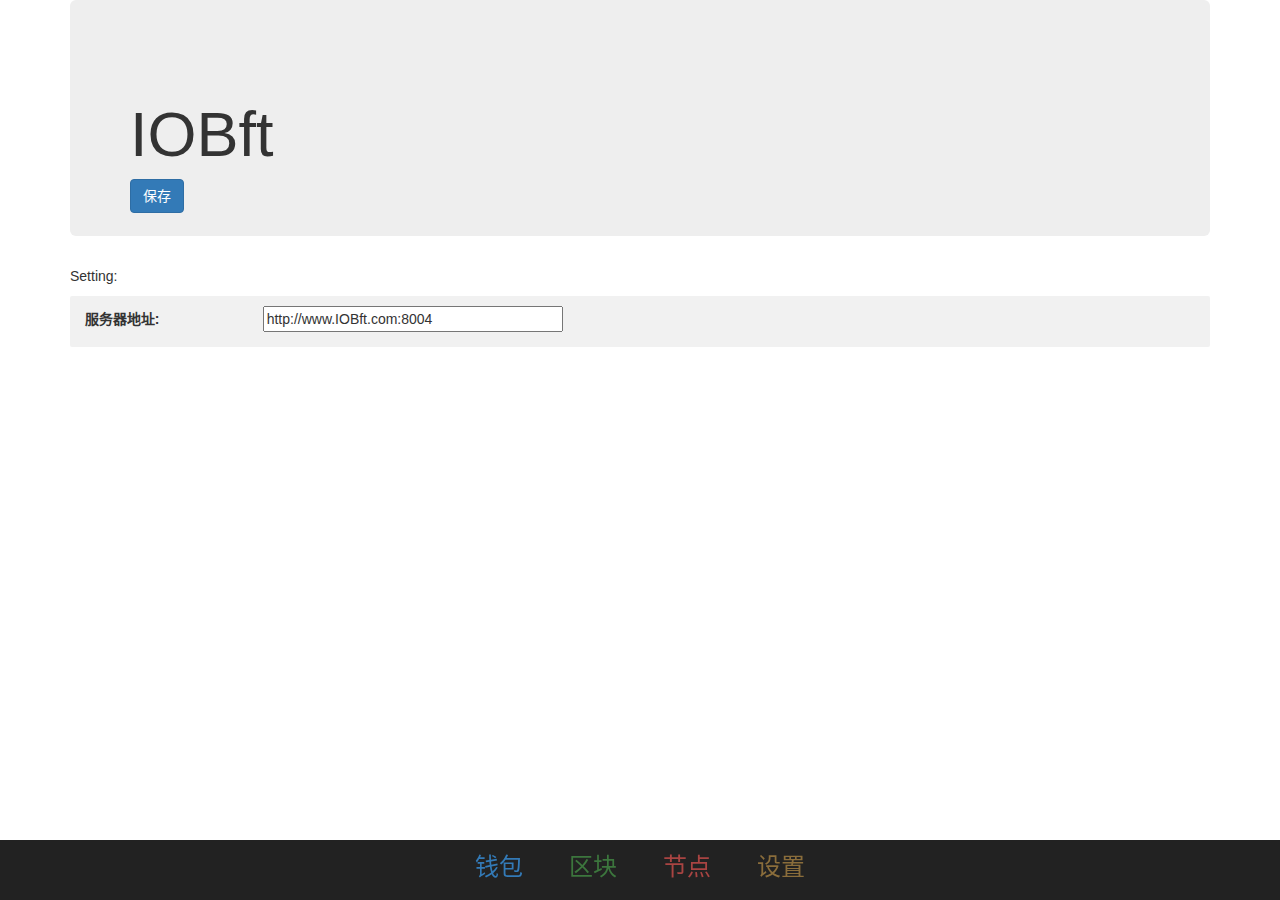
<file: wwwroot/setting.html>
﻿<!DOCTYPE html>
<html lang="zh-CN">
<head>
    <meta charset="utf-8">
    <meta http-equiv="X-UA-Compatible" content="IE=edge">
    <meta name="viewport" content="width=device-width, initial-scale=1">
    <!-- 上述3个meta标签*必须*放在最前面，任何其他内容都*必须*跟随其后！ -->
    <title>IOBft Wallet</title>

    <!-- Bootstrap -->
    <link href="bootstrap/bootstrap.min.css" rel="stylesheet">

    <!--自定义样式
    <!--<style>
        .jumbotron {
            background: url(images/model.png);
        }
    </style>
     -->
    <style>
        .nav_box {
            height: 60px;
            position: relative;
            top: calc(50% - 30px);
            display: flex;
            justify-content: center;
            align-items: center;
        }

        .qx_1 {
            display: flex;
            line-height: 70x;
            margin: -15px 5px 0 5px;
            padding: 0 18px 0 18px;
            font-size: 14px;
            position: relative;
        }

        body {
            padding-bottom: 48px;
        }

        .jumbotron {
            background-size: cover;
            padding-top: 7%;
            padding-bottom: 2%;
        }
    </style>
    
    <style>
        fieldset {
            background-color: #f1f1f1;
            border: none;
            border-radius: 2px;
            margin-bottom: 12px;
            overflow: hidden;
            padding: 0 .625em;
        }

        label {
            cursor: pointer;
            display: inline-block;
            padding: 3px 6px;
            text-align: left;
            width: 180px;
            vertical-align: top;
        }

        input {
            font-size: inherit;
            width: 300px;
        }
    </style>

</head>
<body>
    <script src="bootstrap/jquery.min.js"></script>
    <script src="bootstrap/bootstrap.min.js"></script>
    <!--<script type="text/javascript" src="js/crypto/encrypt/base/basex.js"></script>
    <script type="text/javascript" src="js/crypto/encrypt/base/base58.js"></script>
    <script type="text/javascript" src="js/crypto/encrypt/ed25519/nacl-fast.js"></script>
    <script type="text/javascript" src="js/crypto/utils/encrpt-ed25519.js"></script>-->

    <script type="text/javascript" src="crypto-master/js/encrypt/base/basex.js"></script>
    <script type="text/javascript" src="crypto-master/js/encrypt/base/base58.js"></script>
    <script type="text/javascript" src="crypto-master/js/encrypt/ed25519/nacl-fast.js"></script>
    <script type="text/javascript" src="crypto-master/js/utils/encrypt-ed25519-2.js"></script>

    <script src='js/forge-sha256.min.js'></script>
    <script src='js/hashes.js'></script>
    <script src='js/wallet.js'></script>
    <script src='js/helper.js'></script>


    <div class="container">

        <div class="jumbotron">
            <h1>IOBft</h1>
            <button type="button" class="btn btn-primary" onclick='OnSave()'>保存</button>
        </div>

        <h1> </h1>

        <div id="rules">Setting:</div>
        <h6> </h6>

        <fieldset>
            <p> </p>
            <p>
                <label for="title">服务器地址:</label>
                <input type="text" id="serverIP" name="serverIP" align="left">
            </p>

        </fieldset>


    </div>

    <footer class="navbar-fixed-bottom navbar-inverse">
        <div class="row nav_box">
            <div class="qx_1"><a href="index.html"><h3 class="text-primary">钱包</h3></a></div>
            <div class="qx_1"><a href="browser.html"><h3 class="text-success">区块</h3></a></div>
            <div class="qx_1"><a href="rules.html"><h3 class="text-danger">节点</h3></a></div>
            <div class="qx_1"><a href="setting.html"><h3 class="text-warning">设置</h3></a></div>
        </div>
    </footer>

    <script>
        function liOnclick(e) {
            alert(e.id);
        };

        function OnSave(e) {
            var serverIP = $('#serverIP').val();
            Helper.SetServerIP(serverIP)
        };

        $('#serverIP').val(Helper.GetServerIP());



    </script>

</body>
</html>
</file>
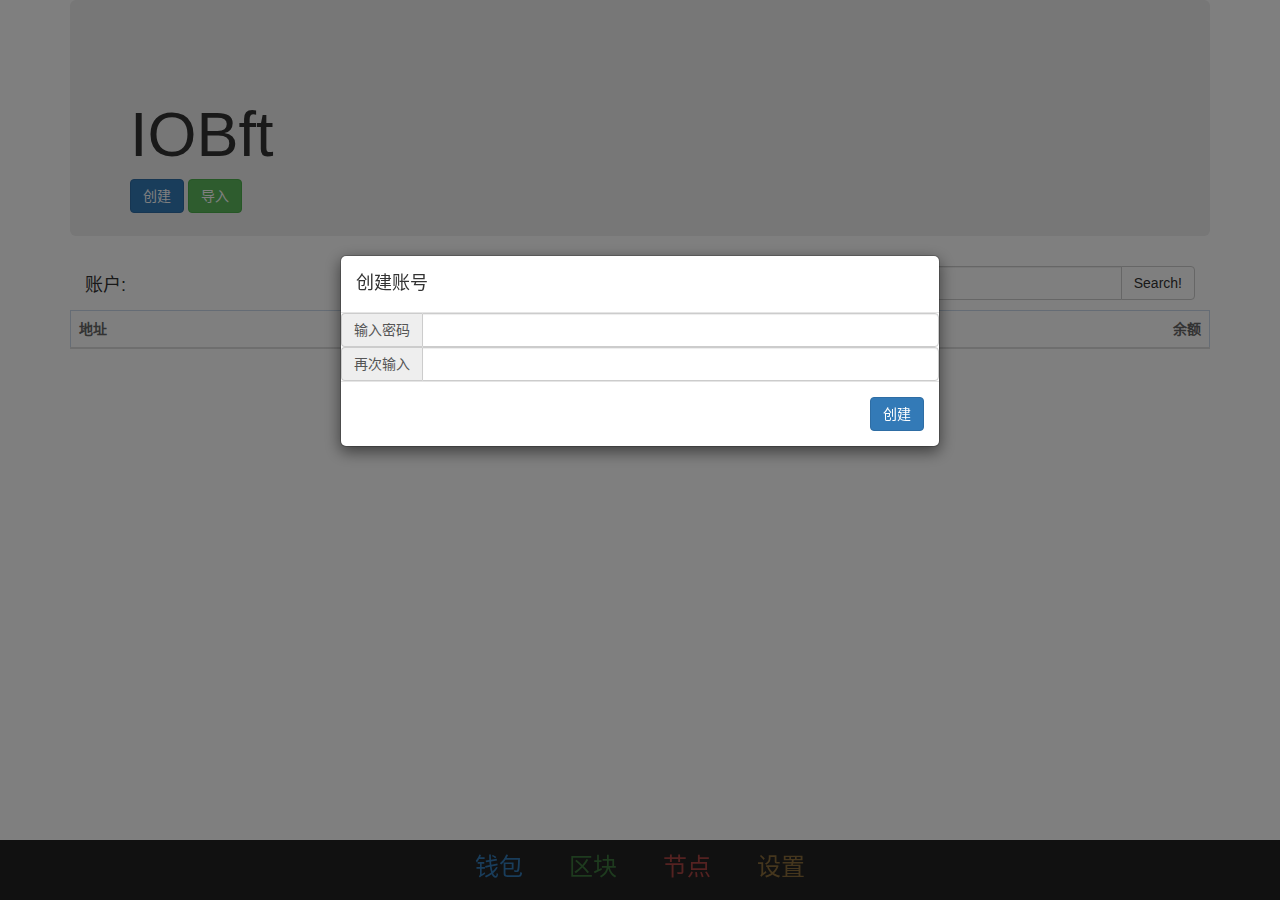
<file: wwwroot/transfer.html>
﻿<!DOCTYPE html>
<html lang="zh-CN">
<head>
    <meta charset="utf-8">
    <meta http-equiv="X-UA-Compatible" content="IE=edge">
    <meta name="viewport" content="width=device-width, initial-scale=1">
    <!-- 上述3个meta标签*必须*放在最前面，任何其他内容都*必须*跟随其后！ -->
    <title>IOBft Wallet</title>

    <!-- Bootstrap -->
    <link href="bootstrap/bootstrap.min.css" rel="stylesheet">
    <link href="js/mystyle.css" type="text/css" rel="stylesheet">

    <!--自定义样式
    <!--<style>
        .jumbotron {
            background: url(images/model.png);
        }
    </style>
     -->

    <!--ModalTransfer-->
    <style>
        .modal.fade.in {
            top: 15%;
        }

        fieldset {
            background-color: #f1f1f1;
            border: none;
            border-radius: 2px;
            margin-bottom: 12px;
            overflow: hidden;
            padding: 0 .625em;
        }

        label {
            cursor: pointer;
            display: inline-block;
            padding: 3px 6px;
            text-align: left;
            width: 80px;
            vertical-align: top;
        }

        input {
            font-size: inherit;
            width: 300px;
        }
    </style>

</head>
<body>
    <script src="bootstrap/jquery.min.js"></script>
    <script src="bootstrap/bootstrap.min.js"></script>
    <!--<script type="text/javascript" src="js/crypto/encrypt/base/basex.js"></script>
    <script type="text/javascript" src="js/crypto/encrypt/base/base58.js"></script>
    <script type="text/javascript" src="js/crypto/encrypt/ed25519/nacl-fast.js"></script>
    <script type="text/javascript" src="js/crypto/utils/encrpt-ed25519.js"></script>-->

    <script type="text/javascript" src="crypto-master/js/encrypt/base/basex.js"></script>
    <script type="text/javascript" src="crypto-master/js/encrypt/base/base58.js"></script>
    <script type="text/javascript" src="crypto-master/js/encrypt/ed25519/nacl-fast.js"></script>
    <script type="text/javascript" src="crypto-master/js/utils/encrypt-ed25519-2.js"></script>

    <script type="text/javascript" src="js/crypto-js.js"></script>
    <script src='js/forge-sha256.min.js'></script>
    <script src='js/hashes.js'></script>
    <script src='js/wallet.js'></script>
    <script src='js/helper.js'></script>
    <script src='js/Login.js'></script>
    <script type="text/javascript" src="js/qrcode.min.js"></script>
    <script src="js/reqrcode.js"></script>
    <script src='js/bignumber.min.js'></script>

    <div class="container">

        <div class="jumbotron">
            <h1>IOBft</h1>
            <button type="button" class="btn btn-primary" onclick="liOnShowQRCode()">收款</button>
            <button type="button" class="btn btn-info" onclick="liOnScanQRCode()">扫码支付</button>
            <button type="button" class="btn btn-success" data-toggle="modal" data-target="#ModalTransfer">转账</button>
            <button type="button" class="btn btn-warning" id="btnCopyToClip" title="" onclick='copyToClipBoard()'
                    data-container="body" data-toggle="popover" data-placement="bottom"
                    data-content="地址已复制到剪切板">
                复制地址
            </button>
            <button type="button" class="btn btn-danger" data-toggle="modal" data-target="#ModalExport">导出</button>

        </div>

        <h3 id="address" style='text-align:center;'>...</h3>
        <h6> </h6>

        <div style="width:100%;height:100%;overflow-x:auto;">
            <table class="table table-hover" id="waittable">
                <caption id="caption_mytable111">
                    处理中:
                </caption>
                <thead id="thead_mytable111">
                    <tr>
                        <th>hash</th>
                        <th style='text-align:right;'>state</th>
                    </tr>
                </thead>
            </table>
        </div>

        <div style="width:100%;height:100%;overflow-x:auto;">
            <table class="table table-hover" id="mytable">
                <caption id="caption_mytable111">
                    <div class="col-lg-6">
                        账户:
                        <button type="button" class="btn  btn-default" onclick='liOnclickUp()'> 上 一 页</button>
                        <button type="button" class="btn  btn-default" onclick='liOnclickDown()'> 下 一 页</button>
                    </div>
                    <div class="col-lg-6">
                        <div class="input-group">
                            <input type="text" id="searchText" class="form-control">
                            <span class="input-group-btn">
                                <button class="btn btn-default" type="button" onclick='liOnSearch("searchText")'>Search!</button>
                            </span>
                        </div>
                        <h4></h4>
                    </div>

                </caption>
                <thead id="thead_mytable111">
                    <tr>
                        <th>hash</th>
                        <th style='text-align:right;'>state</th>
                    </tr>
                </thead>
            </table>
        </div>

    </div>

    <footer class="navbar-fixed-bottom navbar-inverse">
        <div class="row nav_box">
            <div class="qx_1"><a href="index.html"><h3 class="text-primary">钱包</h3></a></div>
            <div class="qx_1"><a href="browser.html"><h3 class="text-success">区块</h3></a></div>
            <div class="qx_1"><a href="rules.html"><h3 class="text-danger">节点</h3></a></div>
            <div class="qx_1"><a href="setting.html"><h3 class="text-warning">设置</h3></a></div>
        </div>
    </footer>

    <div class="modal fade" id="ModalTransfer" tabindex="-1" role="dialog" aria-labelledby="ModalTransferLabel" aria-hidden="true" onload="onTransferLoad()">
        <div class="modal-dialog">
            <div class="modal-content">
                <div class="modal-header">
                    <button type="button" class="close" data-dismiss="modal" aria-hidden="true">
                        ×
                    </button>
                    <h5 class="modal-title" id="myModalLabel">
                        正在申请交易
                    </h5>
                </div>

                <fieldset>
                    <p> </p>
                    <p>
                        <label for="title">转出地址:</label>
                        <input type="text" id="input_addressIn" name="addressIn" align="left" disabled="disabled">
                    </p>
                    <p>
                        <label for="title">转账金额:</label>
                        <input type="text" id="input_amount" name="amount" align="left">
                    </p>
                    <p>
                        <label for="username">转入地址:</label>
                        <input type="text" id="input_addressOut" name="addressOut" align="left">
                    </p>
                    <p>
                        <label for="username">备注:</label>
                        <input type="text" id="input_remarks" name="remarks" align="left">
                    </p>
                    <p>
                        <label for="username">notice:</label>
                        <input type="text" id="input_notice" name="notice" align="left">
                    </p>
                    <p>
                        <label for="username">依赖交易:</label>
                        <input type="text" id="input_depend" name="depend" align="left">
                    </p>
                    <p>
                        <label for="username">矿工费:</label>
                        <input type="text" id="gas" name="gas" align="left" value="0" disabled="disabled">
                    </p>
                </fieldset>

                <div class="modal-footer">
                    <button type="button" class="btn btn-default" data-dismiss="modal">
                        取消
                    </button>
                    <button type="button" class="btn btn-primary" onclick="onTransferSubmit('ModalTransfer')">
                        提交
                    </button>
                </div>
            </div>
        </div>
    </div>

    <div class="modal fade" id="TransferInfo" data-backdrop="static" tabindex="-1" role="dialog" aria-labelledby="TransferInfoLabel" aria-hidden="true" style="top:10%">
        <div class="modal-dialog">
            <div class="modal-content">
                <div class="modal-header">
                    <button type="button" class="close" data-dismiss="modal" aria-hidden="true">
                        ×
                    </button>
                    <h4 class="modal-title" id="myModalLabel">
                        Transfer
                    </h4>
                </div>
                <div style="width:100%;height:100%;overflow-x:auto;">
                    <table class="table table-hover" id="TransferInfoTable">
                        <thead id="thead_mytable111">
                            <tr>
                                <th>key</th>
                                <th>value</th>
                            </tr>
                        </thead>
                    </table>
                </div>
                <div class="modal-footer">
                    <button type="button" class="btn btn-primary" onclick="liOnTransferInfoDelete()">
                        删除
                    </button>
                    <button type="button" class="btn btn-primary" onclick="liOnTransferInfoLeave()">
                        离开
                    </button>
                </div>
            </div>
        </div>
    </div>

    <div class="modal fade" id="ModalQRCode" data-backdrop="static" tabindex="-1" role="dialog" aria-labelledby="ModalQRCodeLabel" aria-hidden="true" style="top:10%">
        <div class="modal-dialog">
            <div class="modal-content">
                <div class="modal-header">
                    <button type="button" class="close" data-dismiss="modal" aria-hidden="true">
                        ×
                    </button>
                    <h4 class="modal-title" id="myModalLabel">
                        QRCode
                    </h4>
                </div>
                <h4></h4>
                <div id="qrcode" style="width:300px; height:300px; margin-top:15px; margin: 0 auto;"></div>
                <h4></h4>
                <div class="modal-footer">
                    <button type="button" class="btn btn-primary" onclick="liOnModalQRCodeLeave()">
                        离开
                    </button>
                </div>
            </div>
        </div>
    </div>

    <div class="modal fade" id="ModalScanQRCode" data-backdrop="static" tabindex="-1" role="dialog" aria-labelledby="ModalScanQRCodeLabel" aria-hidden="true" style="top:10%">
        <div class="modal-dialog">
            <div class="modal-content">
                <div class="modal-header">
                    <button type="button" class="close" data-dismiss="modal" aria-hidden="true">
                        ×
                    </button>
                    <h4 class="modal-title" id="myModalLabel">
                        扫码支付
                    </h4>
                </div>
                <h4></h4>
                <label id="photo">照相机<input type="file" id='photo_image1' accept="image/*" capture='camera' onchange="OnScanQRCodeChange('photo_image1')"></label>

                <fieldset>
                    <p>
                        <label for="title">转出地址:</label>
                        <input type="text" id="scan_addressIn" align="left" disabled="disabled">
                    </p>
                </fieldset>
                <fieldset>
                    <p>
                        <label for="title">转入地址:</label>
                        <input type="text" id="scan_addressOut" align="left" disabled="disabled">
                        <input type="file" id="photo_image2" onchange="OnScanQRCodeChange('photo_image2')">
                    </p>
                </fieldset>
                <fieldset>
                    <p>
                        <label for="title">转账金额:</label>
                        <input type="text" id="scan_amount" align="left">
                    </p>
                </fieldset>
                <input type="text" id="scan_notice" align="left" style="display:none">
                <input type="text" id="scan_depend" align="left" style="display:none">
                <input type="text" id="scan_remarks" align="left" style="display:none">

                <h4></h4>
                <div class="modal-footer">
                    <button type="button" class="btn btn-primary" onclick="OnScanQRCodeSubmit('ModalScanQRCode')">
                        提交
                    </button>
                </div>
            </div>
        </div>
    </div>

    <div class="modal fade" id="ModalExport" data-backdrop="static" tabindex="-1" role="dialog" aria-labelledby="ModalExportLabel" aria-hidden="true">
        <div class="modal-dialog">
            <div class="modal-content">
                <div class="modal-header">
                    <h4 class="modal-title" id="myModalLabel">
                        导出Address
                    </h4>
                </div>
                <div class="input-group">
                    <span class="input-group-addon" id="basic-addon3">输密码</span>
                    <input type="password" class="form-control" id="ModalExportText" aria-describedby="basic-addon3" onchange="OnExportChange()">
                </div>
                <div class="input-group">
                    <span class="input-group-addon" id="basic-addon3">助记词</span>
                    <input type="text" class="form-control" id="MnemonicWord" readonly>
                </div>
                <div class="modal-footer">
                    <button type="button" class="btn btn-primary" onclick="OnExportLeave()">
                        离开
                    </button>
                </div>
            </div>
        </div>
    </div>


    <script>
        if (Login.LoadPassword() == null)
            window.location.href = "index.html";

        function OnExportChange() {
            $("#MnemonicWord").val("");
            var password = $("#ModalExportText").val();
            if (Login.checkPassword(password)) {
                var addressKeyPair = Wallet.LoadFromAddress(addressCur, password);
                var str = Wallet.GetMnemonicWord(addressKeyPair);
                $("#ModalExport").modal('show');
                $("#MnemonicWord").val(str);
            }
        };

        function OnExportLeave(e) {
            $("#MnemonicWord").val("");
            $("#ModalExport").modal('hide');
        }

        function liOnSearch(e) {
            var text = $('#' + e).val();

            if (text != "") {
                ShowTransfer(text)
            }
        }

        function onTransferLoad(e) {
            //alert(e.id);
        };

        $(function () {
            $("[data-toggle='popover']").popover();
        });

        // 地址栏参数
        function getQueryVariable(variable, search) {
            if (search == null)
                search = window.location.search;
            var query = search.substring(1);
            var vars = query.split("&");
            for (var i = 0; i < vars.length; i++) {
                var pair = vars[i].split("=");
                if (pair[0] == variable) { return pair[1]; }
            }
            return (false);
        }

        var colorlist = ["list-group-item-success", "", "list-group-item-info", "", "list-group-item-warning", "", "list-group-item-danger", ""];
        var platform = Helper.checkPlatform();
        var colorindex = 1

        var addressCur = getQueryVariable("address");
        var amountCur = 0;
        var noticeCur = 0;
        // show address
        var element = document.getElementById("address");
        element.innerHTML = " 余额: " + amountCur;
        var locktime = Date.parse(new Date()) / 1000; // 初始化时间戳

        $(function () {
            $('#ModalTransfer').on('show.bs.modal', function () {
                //var element = document.getElementById("myModalLabel");
                //element.innerHTML = "转出地址: " + addressCur;
                locktime = Date.parse(new Date()) / 1000; // 每次弹出窗口是设置时间戳， 防止多次点击
                $('#input_addressIn').val(addressCur);
                $('#input_notice').val(noticeCur);
            })
        });

        // 复制到剪切板
        var hide_popover_timer = null;
        function copyToClipBoard() {
            var aux = document.createElement("input");
            aux.setAttribute("value", addressCur);
            document.body.appendChild(aux);

            if (navigator.userAgent.match(/(iPhone|iPod|iPad);?/i)) {//区分iPhone设备
                window.getSelection().removeAllRanges();//这段代码必须放在前面否则无效
                var range = document.createRange();
                // 选中需要复制的节点
                range.selectNode(aux);
                // 执行选中元素
                window.getSelection().addRange(range);
                // 执行 copy 操作
                var successful = document.execCommand('copy');
                // 移除选中的元素
                window.getSelection().removeAllRanges();
            } else {
                aux.select(); // 选择对象
                document.execCommand("Copy"); // 执行浏览器复制命令
            }
            document.body.removeChild(aux);


            $("[data-toggle='popover']").popover();
            clearTimeout(hide_popover_timer);
            hide_popover_timer = setTimeout("hide_popover()", 3000);
        };

        function hide_popover() {
            var popover = document.getElementsByClassName("popover fade bottom in");
            if (popover.length >= 1)
                document.getElementById("btnCopyToClip").click();
        }

        function onTransferSubmit(e) {
            //var amount = parseInt($('#input_amount').val()) * 10000;
            var amount = new BigNumber($('#input_amount').val()).multipliedBy(10000);
            var addressOut = $('#input_addressOut').val();
            var depend = $('#input_depend').val();
            var remarks = $('#input_remarks').val();
            var notice = parseInt($('#input_notice').val());

            if(CheckTransfer(amount,addressOut, depend, remarks, notice))
                SendTransferSubmit(e, amount.toString(), addressOut, depend, remarks, notice);
        };

        function CheckTransfer(amount, addressOut, notice, depend, remarks)
        {
            if (addressOut == "") {
                alert('addressOut Can not be empty');
                return false;
            }
            if ($('#input_amount').val() == "") {
                alert('amount Can not be empty');
                return false;
            }
            if (amount.isLessThanOrEqualTo(0)) {
                alert('amount Must be greater than zero');
                return false;
            }
            if (amount.isNaN()) {
                alert('amount Must be a number');
                return false;
            }
            if (isNaN(notice)) {
                alert('notice Must be a number');
                return false;
            }
            return true;
        }

        function SendTransferSubmit(e, amount, addressOut, depend, remarks, notice) {
            if (Login.LoadPassword() == null) {
                alert("password is null!");
                return;
            }
            // 取秘钥
            var addressKeyPair = Wallet.LoadFromAddress(addressCur, Login.LoadPassword());
            if (addressKeyPair == null) {
                window.location.href = "index.html";
                return;
            }

            var hashdata = "tranfer#" + notice + "#" + addressCur + "#" + addressOut + "#" + amount + "#" + remarks + "#" + depend;
            var hash = new Hashes.SHA256().hex(hashdata);
            var sign = Wallet.sign(hash, addressKeyPair);
            var signHex = Wallet.Bytes2Hex(sign);

            var transferdata = { type: "tranfer", hash: hash, notice: notice, addressIn: addressCur, addressOut: addressOut, amount: amount, data: remarks, depend: depend, sign: signHex }
            //console.warn(hash);
            //console.warn(sign);

            var jsonStr = JSON.stringify(transferdata);
            Helper.AddTransfer(addressCur, jsonStr);
            var temp = Helper.LoadTransfer(addressCur, 1);

            $.ajax({
                url: Helper.GetServerIP() + "/Transfer",
                dataType: "text",
                type: "get",
                data: transferdata,
                success: function (data) {
                    if (data != "accepted") {
                        alert("提交失败,交易数据出错或者节点无出块权限!");
                    }

                    //var color = colorlist[(colorindex - 1) % colorlist.length]; colorindex++;
                    //Helper.TableInsert2("waittable", hash, color, Helper.Simplify(hash, platform), "转账" + (amount / -10000))

                    //alert("提交成功!");
                    $("#" + e).modal("hide");//关掉
                    window.location.href = window.location.href;
                },
                error: function (err) {
                    alert("网络连接错误!");
                }
            });

        };

        var transferIndex = 0;
        function onTransferInit() {
            colorindex = 1;

            $.ajax({
                url: Helper.GetServerIP() + "/GetTransfers",
                dataType: "text",
                type: "get",
                data: { address: addressCur, index: transferIndex },
                success: function (data) {

                    // 删除之前的数据
                    var mytableEle = document.getElementById("mytable");
                    for (var i = mytableEle.children.length - 1; i >= 0; i--) {
                        if (mytableEle.children[i].id.indexOf("_mytable111") == -1)
                            mytableEle.children[i].remove();
                    }

                    var jsonObj = JSON.parse(data);
                    for (var key in jsonObj) {

                        var hash = jsonObj[key]["hash"];

                        var color = colorlist[(colorindex - 1) % colorlist.length]; colorindex++;

                        //var amount = parseInt(jsonObj[key]["amount"]) / 10000;
                        var amount = new BigNumber(jsonObj[key]["amount"]).dividedBy(10000).toFormat();

                        if (jsonObj[key]["type"] == "tranfer") {
                            if (jsonObj[key]["addressIn"] == addressCur)
                                amount = "转账  -" + amount;
                            else
                                amount = "+" + amount;
                        }
                        else
                            if (jsonObj[key]["type"] == "Reward_Rule" || jsonObj[key]["type"] == "Reward_Mc") {
                                amount = "出块  +" + amount;
                            }
                            else
                                if (jsonObj[key]["type"] == "contract") {
                                    if (jsonObj[key]["addressOut"] == "")
                                        amount = "合约  发布";
                                    else
                                        amount = "合约  调用";
                                }
                        Helper.TableInsert2("mytable", hash, color, Helper.Simplify(hash, platform), amount)
                    }
                },
                error: function (err) {
                    alert("没有找到可用节点");
                }
            });
        }
        onTransferInit(0);

        // WaitTable
        function onTransferWaitInit() {
            colorindex = 1;
            var count = Helper.GetTransferCount(addressCur);
            for (var index = 1; index <= count; index++) {
                var str = Helper.LoadTransfer(addressCur, index);
                var jsonObj = JSON.parse(str);
                var hash = jsonObj["hash"];
                var color = colorlist[(colorindex - 1) % colorlist.length]; colorindex++;
                //var amount = parseInt(jsonObj["amount"]) / 10000;
                var amount = new BigNumber(jsonObj["amount"]).dividedBy(10000).toFormat();
                if (jsonObj["type"] == "tranfer") {
                    if (jsonObj["addressIn"] == addressCur)
                        amount = "转账  -" + amount;
                    else
                        amount = "+" + amount;
                }
                else
                    if (jsonObj["type"] == "Reward_Rule" || jsonObj["type"] == "Reward_Mc") {
                        amount = "出块  +" + amount;
                    }
                    else
                        if (jsonObj["type"] == "contract") {
                            if (jsonObj["addressOut"] == "")
                                amount = "合约  发布";
                            else
                                amount = "合约  调用";
                        }
                Helper.TableInsert2("waittable", hash, color, Helper.Simplify(hash, platform), amount)
            }
        }
        onTransferWaitInit();

        function liOnclickUp(e) {
            transferIndex -= 20;
            if (transferIndex < 0)
                transferIndex = 0;
            onTransferInit();
        };
        function liOnclickDown(e) {
            var mytableEle = document.getElementById("mytable");
            if (mytableEle.children.length >= 22) {
                transferIndex += 20;
                onTransferInit();
            }
        };

        var curshottransferHash = "";
        function ShowTransfer(text) {
            if (text != "") {
                $.ajax({
                    url: Helper.GetServerIP() + "/TransferState",
                    dataType: "text",
                    type: "get",
                    data: { hash: text },
                    success: function (data) {
                        if (data != "") {
                            // 删除之前的数据
                            var mytableEle = document.getElementById("TransferInfoTable");
                            for (var i = mytableEle.children.length - 1; i >= 0; i--) {
                                if (mytableEle.children[i].id.indexOf("_mytable111") == -1)
                                    mytableEle.children[i].remove();
                            }

                            var jsonObj = JSON.parse(data);
                            for (var key in jsonObj) {
                                var color = colorlist[(colorindex - 1) % colorlist.length]; colorindex++;
                                if (key != "linksblk" && key != "linkstran") {
                                    Helper.TableInsert("TransferInfoTable", key, color, key, jsonObj[key])
                                }
                            }
                            var color = colorlist[(colorindex - 1) % colorlist.length]; colorindex++;
                            Helper.TableInsert("TransferInfoTable", "state", color, "状态", "交易已完成")

                            curshottransferHash = text;
                            $("#TransferInfo").modal('show');
                        }
                        else {
                            // transferWait
                            str = Helper.GetTransfer(addressCur, text);
                            var jsonObj = JSON.parse(str);

                            // 删除之前的数据
                            var mytableEle = document.getElementById("TransferInfoTable");
                            for (var i = mytableEle.children.length - 1; i >= 0; i--) {
                                if (mytableEle.children[i].id.indexOf("_mytable111") == -1)
                                    mytableEle.children[i].remove();
                            }

                            for (var key in jsonObj) {
                                var color = colorlist[(colorindex - 1) % colorlist.length]; colorindex++;
                                if (key != "linksblk" && key != "linkstran") {
                                    Helper.TableInsert("TransferInfoTable", key, color, key, jsonObj[key])
                                }
                            }

                            var color = colorlist[(colorindex - 1) % colorlist.length]; colorindex++;
                            Helper.TableInsert("TransferInfoTable", "state", color, "状态", "交易未确认")
                            curshottransferHash = text;
                            $("#TransferInfo").modal('show');
                        }
                    },
                    error: function (err) {
                        alert("网络连接错误!");
                    }
                });
            }
        };

        function liOnclick(e) {
            //alert(e.id);
            ShowTransfer(e.id)
        };

        function liOnTransferInfoLeave(e) {
            $("#TransferInfo").modal('hide');
        };

        // 删除处理中的交易
        function liOnTransferInfoDelete(e) {
            if (curshottransferHash != "") {
                Helper.DelTransfer(addressCur, curshottransferHash)
                curshottransferHash = "";
                window.location.href = window.location.href;
            }
        };

        function liOnModalQRCodeLeave(e) {
            $("#ModalQRCode").modal('hide');
        };

        function liOnShowQRCode(e) {
            $("#ModalQRCode").modal('show');

            // 删除之前的数据
            var myEle = document.getElementById("qrcode");
            for (var i = myEle.children.length - 1; i >= 0; i--) {
                myEle.children[i].remove();
            }

            //初始化存放二维码的div
            var qrcodeEncode = new QRCode(document.getElementById("qrcode"), {
                width: 300,
                height: 300
            });
            //window.location.href获取到URL
            qrcodeEncode.makeCode("http://www.IOBft.com/Wallet/transfer.html?target=" + addressCur);
        };

        function liOnScanQRCode(e) {
            $("#ModalScanQRCode").modal('show');
            $("#scan_addressIn").val(addressCur);
            $("#scan_addressOut").val("");
            $("#scan_amount").val("");
            $("#scan_notice").val(noticeCur);
            document.getElementById('photo').style.display = "none";//不可见;
            document.getElementById('photo_image1').value = '';
            document.getElementById('photo_image2').value = '';
            document.getElementById('photo_image2').style.display = "block";//可见;
            $("#photo_image1").click();
        }

        var getObjectURL = function (file) {
            var url = null;
            if (window.createObjectURL != undefined) { // basic
                url = window.createObjectURL(file);
            } else if (window.URL != undefined) { // mozilla(firefox)
                url = window.URL.createObjectURL(file);
            } else if (window.webkitURL != undefined) { // webkit or chrome
                url = window.webkitURL.createObjectURL(file);
            }
            return url;
        }

        function OnScanQRCodeChange(e) {
            var file = document.getElementById(e).files[0];
            qrcode.decode(getObjectURL(file));
            qrcode.callback = function (imgMsg) {
                document.getElementById('photo').style.display = "none";//不可见;
                if (imgMsg == null || imgMsg == "error decoding QR Code") {
                    alert("无法识别,请重试！")
                    return;
                }
                document.getElementById('photo_image2').style.display = "none";//不可见;

                var search = imgMsg.split("?");
                if (search.length >= 2) {
                    var addressOut = getQueryVariable("target", "?" + search[1])
                    $("#scan_addressOut").val(addressOut);
                }
            }
        }

        function OnScanQRCodeSubmit(e) {
            //var amount = parseInt($('#scan_amount').val()) * 10000;
            var amount = new BigNumber($('#scan_amount').val()).multipliedBy(10000);
            var addressOut = $('#scan_addressOut').val();
            var depend = $('#scan_depend').val();
            var remarks = $('#scan_remarks').val();
            var notice = parseInt($('#scan_notice').val());

            if(CheckTransfer(amount,addressOut, depend, remarks, notice))
                SendTransferSubmit(e, amount.toString(), addressOut, depend, remarks, notice);
        }

        function OnRefreshAmount() {
            var arrayoAddress = new Array();
            arrayoAddress[0] = addressCur;
            $.ajax({
                url: Helper.GetServerIP() + "/getaccounts",
                dataType: "text",
                type: "get",
                data: { List: Base58.encode("" + JSON.stringify(arrayoAddress)) },
                success: function (data) {
                    var jsonObj = JSON.parse(data);
                    for (var index = 0; index < arrayoAddress.length; index++) {

                        var address = arrayoAddress[index];
                        var account = jsonObj[address];
                        //var amount  = parseInt(account["amount"]) / 10000;
                        var amount = new BigNumber(account["amount"]).dividedBy(10000).toFormat();
                        var notice = account["notice"];

                        var element = document.getElementById("address");
                        element.innerHTML = " 余额: " + amount;
                        amountCur = amount;
                        noticeCur = notice + 1;
                    }
                },
                error: function (err) {
                }
            });
        }
        OnRefreshAmount();



    </script>


</body>
</html>
</file>
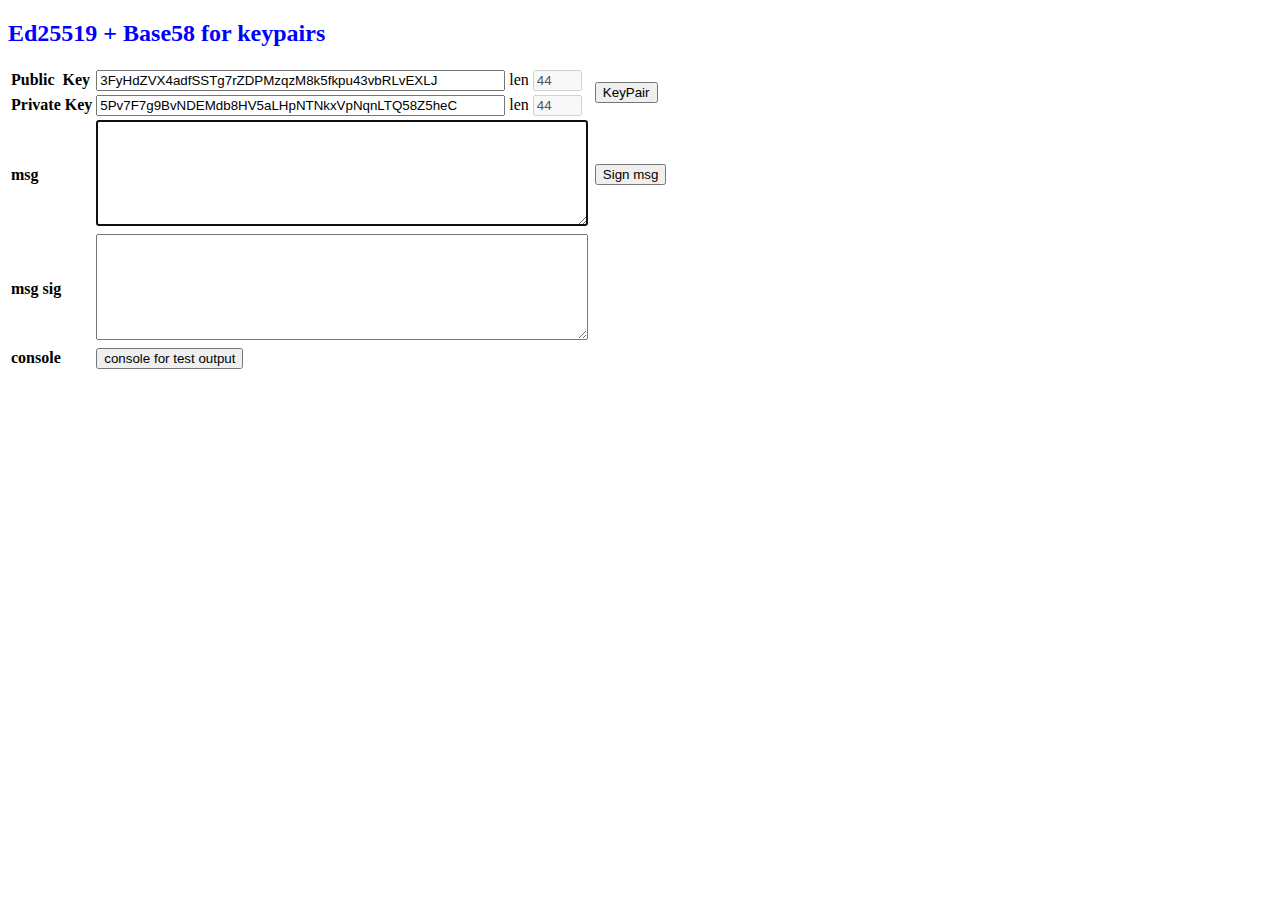
<file: wwwroot/crypto-master/demo/ed25519_test.html>
<!DOCTYPE html>
<html>
	<head>
		<script type="text/javascript" src="../js/encrypt/base/basex.js" ></script>
		<script type="text/javascript" src="../js/encrypt/base/base58.js" ></script>
		<script type="text/javascript" src="../js/encrypt/ed25519/nacl-fast.js" ></script>
		<script type="text/javascript" src="../js/utils/encrypt-ed25519.js" ></script>
		<meta charset="UTF-8">
		<title>ed25519 test</title>
	</head>
	<body>
		<h2 style="color: blue;">Ed25519 + Base58 for keypairs</h2>
		<table>
			<tbody>
				<tr style="text-align: left;">
					<th>Public&nbsp;&nbsp;Key</th>
					<td><input type="text" id="gen_public_key" size="48" maxlength="64;" value=""></td>
					<td>len</td>
					<td><input type="text" id="gen_public_key_len" size="3" disabled="true" align="center"/></td>
					<td rowspan="2" style="padding-left: 10px;font-size: 16px; height: 20px;">
						<input type="button" id="generate_keyPair" name="Generate KeyPair" value="KeyPair"/>
					</td>
				</tr>
				<tr style="text-align: left;">
					<th>Private Key</th>
					<td><input type="text" id="gen_private_key" size="48;" maxlength="64;" value=""></td>
					<td>len</td>
					<td><input type="text" id="gen_private_key_len" size="3" disabled="true" align="left"/></td>
				</tr>
				<tr style="text-align: left;">
					<th>msg</th>
					<td colspan="3">
						<textarea id="msg" style="width: 100%; min-height: 100px;text-align: left;" 
							autofocus placeholder="input your message here">
						</textarea>
					</td>
					<td style="padding-left: 10px;font-size: 16px; height: 20px;">
						<input type="button" id="sign_msg" name="Sign msg" value="Sign msg"/>
					</td>
				</tr>
				<tr style="text-align: left;">
					<th>msg sig</th>
					<td colspan="3">
						<textarea id="msg_sig" style="width: 100%; min-height: 100px;color:blue; ">
						</textarea>
					</td>
					<!--<td><input type="text" id="msg_sig" size="48;" maxlength="64;" value=""></td>-->
				</tr>
				<tr style="text-align: left;">
					<th>console</th>
					<td colspan="3">
						<input type="button" id="console_test" name="console_test" value="console for test output"/>
					</td>
				</tr>
			</tbody>
		</table>
		
	</body>
</html>
<script>
	var btn_keyPair = document.getElementById("generate_keyPair");
	var gen_public_key = document.getElementById("gen_public_key");
	var gen_public_key_len = document.getElementById("gen_public_key_len");
	var gen_private_key = document.getElementById("gen_private_key");
	var gen_private_key_len = document.getElementById("gen_private_key_len");
	var msg = document.getElementById("msg");
	var btn_sign_msg = document.getElementById("sign_msg");
	var msg_sig = document.getElementById("msg_sig");
	
	window.onload = function(){
		var default_public_key  = "3FyHdZVX4adfSSTg7rZDPMzqzM8k5fkpu43vbRLvEXLJ";
		var default_private_key = "5Pv7F7g9BvNDEMdb8HV5aLHpNTNkxVpNqnLTQ58Z5heC";
		gen_public_key.value = default_public_key;
		gen_public_key_len.value = default_public_key.length;
		gen_private_key.value = default_private_key;
		gen_private_key_len.value = default_private_key.length;
	};
	
	btn_keyPair.onclick = function(){
		var keyPair = EncryptUtils.generateKeyPair();
		var keyPair_publicKey = keyPair.publicKey;
		var keyPair_privateKey = keyPair.privateKey;
		gen_public_key.value = keyPair_publicKey;
		gen_public_key_len.value = keyPair_publicKey.length;
		gen_private_key.value = keyPair_privateKey;
		gen_private_key_len.value = keyPair_privateKey.length;
		
	};
	
	btn_sign_msg.onclick = function(){
//		var pub = gen_public_key.value;
		var pri = gen_private_key.value;
		var msgVal = msg.value;
		msgVal = msgVal.trim();
		var factual_sig = EncryptUtils.sign(pri, msgVal);
		msg_sig.value = factual_sig;
	};
	
	var btn_console_test = document.getElementById("console_test");
	console_test.onclick = function(){
		default_test_output();
	}
	
	// console output for test
	function default_test_output(){
			/*------------------ 1. Test generateKeyPair---------------------*/
		console.log("%c----------------- 1. Test generateKeyPair -------------------------", 'color:red;')
		var keyPair = EncryptUtils.generateKeyPair();
		var keyPair_publicKey = keyPair.publicKey;
		var keyPair_secretKey = keyPair.privateKey;
		console.log('%ckeyPair:%o', 'color:blue;',keyPair); //keyPair
		console.log('%cpublicKey :\t[%s]\tlen=%d', 'color:blue;font-size:14px;', keyPair_publicKey, keyPair_publicKey.length);
		console.log('%cprivateKey:\t[%s]\tlen=%d', 'color:blue;font-size:14px;', keyPair_secretKey, keyPair_secretKey.length);
		
		/*------------------ 2. Test sign---------------------*/
		console.log("%c----------------- 2. Test sign -------------------------", 'color:red;')
		var default_public_key  = "3FyHdZVX4adfSSTg7rZDPMzqzM8k5fkpu43vbRLvEXLJ";
		var default_private_key = "5Pv7F7g9BvNDEMdb8HV5aLHpNTNkxVpNqnLTQ58Z5heC";
		var default_msg = "hello futurever 2017";
		var expect_sig  = "2tvX1QqcuDdrjVxuntNkMN2ULkQWtdaUkFDY6gjzmTVKYSQuVgmqh23xvAMGbMJAnFfVuNL5jQ8GX1E8KVSVWwj8";
		var factual_sig = EncryptUtils.sign(default_private_key, default_msg);
		console.log("%c----------- test sign with parameters as follow:", 'color:green;')
		console.log('%cpublicKey :\t[%s]\tlen=%d', 'color:blue;font-size:14px;', default_public_key, default_public_key.length);
		console.log('%cprivateKey:\t[%s]\tlen=%d', 'color:blue;font-size:14px;', default_private_key, default_private_key.length);
		console.log("%cmsg:\n%s",'color:red;font-size:14px;', default_msg);
		console.log("%cexpect sig is\t[%s]", 'color:blue;font-size:14px;', expect_sig)
		console.log("%cfactual sig is\t[%s]", 'color:blue;font-size:14px;', factual_sig)
		if (factual_sig == expect_sig){
			console.log("%csign test success!", 'color:green;font-size:14px;');
		}else{
			console.log("%csign test failure!", 'color:red;font-size:14px;');
		}
		
		/*------------------ 3. Test verify---------------------*/
		console.log("%c----------------- 3. Test verify -------------------------", 'color:red;')
		// default_public_key = "3FyHdZVX4adfSSTg7rZDPMzqzM8k5fkpu43vbRLvEXLJ"
		// default_private_key = "5Pv7F7g9BvNDEMdb8HV5aLHpNTNkxVpNqnLTQ58Z5heC"
		var verify_public_key = default_public_key;
		var verify_public_key_fake = "AZfjdKxEr9G3NwdAkco22nN8PfgQvCr5TDPK1tqsGZrk";
		// expect_sig = "2tvX1QqcuDdrjVxuntNkMN2ULkQWtdaUkFDY6gjzmTVKYSQuVgmqh23xvAMGbMJAnFfVuNL5jQ8GX1E8KVSVWwj8"
		var verify_sig = expect_sig; 
		// default_msg = "hello futurever 2017"
		var verify_msg = default_msg;
	//	var verify_private_key = default_private_key;
		var verify_result = EncryptUtils.verify(verify_msg, verify_sig, verify_public_key);
		var verify_result_fake = EncryptUtils.verify(verify_msg, verify_sig, verify_public_key_fake);
		console.log("%c verify <%s>\twith public key [%s]", 'color:blue;font-size:14px;', verify_result, verify_public_key)
		console.log("%c verify <%s>\twith public key [%s]", 'color:blue;font-size:14px;', verify_result_fake, verify_public_key_fake)
	}
	
</script>
</file>
<file: wwwroot/js/mystyle.css>
/*��ť�б�*/
.nav_box {
    height: 60px;
    position: relative;
    top: calc(50% - 30px);
    display: flex;
    justify-content: center;
    align-items: center;
}

.qx_1 {
    display: flex;
    line-height: 70x;
    margin: -15px 5px 0 5px;
    padding: 0 18px 0 18px;
    font-size: 14px;
    position: relative;
}

body {
    padding-bottom: 70px;
}


/*��Ļ*/
.jumbotron {
    background-size: cover;
    padding-top: 7%;
    padding-bottom: 2%;
}

/*ģ̬������߶�*/
.modal.fade.in {
    top: 25%;
}

.noselect {
    -webkit-user-select: none;
    -moz-user-select: none;
    -ms-user-select: none;
    user-select: none;
}

/*������ʽ1*/

table {
    /*table-layout: fixed;*/
    empty-cells: show;
    border-collapse: collapse;
    margin: 0 auto;
}

td {
    height: 30px;
}

.table {
    border: 1px solid #cad9ea;
    color: #666;
}

.table th {
    background-repeat: repeat-x;
    height: 30px;
}

.table td, .table th {
    border: 1px solid #cad9ea;
    padding: 0 1em 0;
}

.table tr.alter {
    background-color: #f5fafe;
}


/*������ʽ1*/
/*
table {
    width: 90%;
    background: #ccc;
    margin: 10px auto;
    border-collapse: collapse;
}

th, td {
    height: 25px;
    line-height: 25px;
    border: 1px solid #ccc;
}

th {
    background: #eee;
    font-weight: normal;
}

tr {
    background: #fff;
}

    tr:hover {
        background: #cc0;
    }

td a {
    color: #06f;
    text-decoration: none;
}

td a:hover {
    color: #06f;
    text-decoration: underline;
}
*/
</file>
